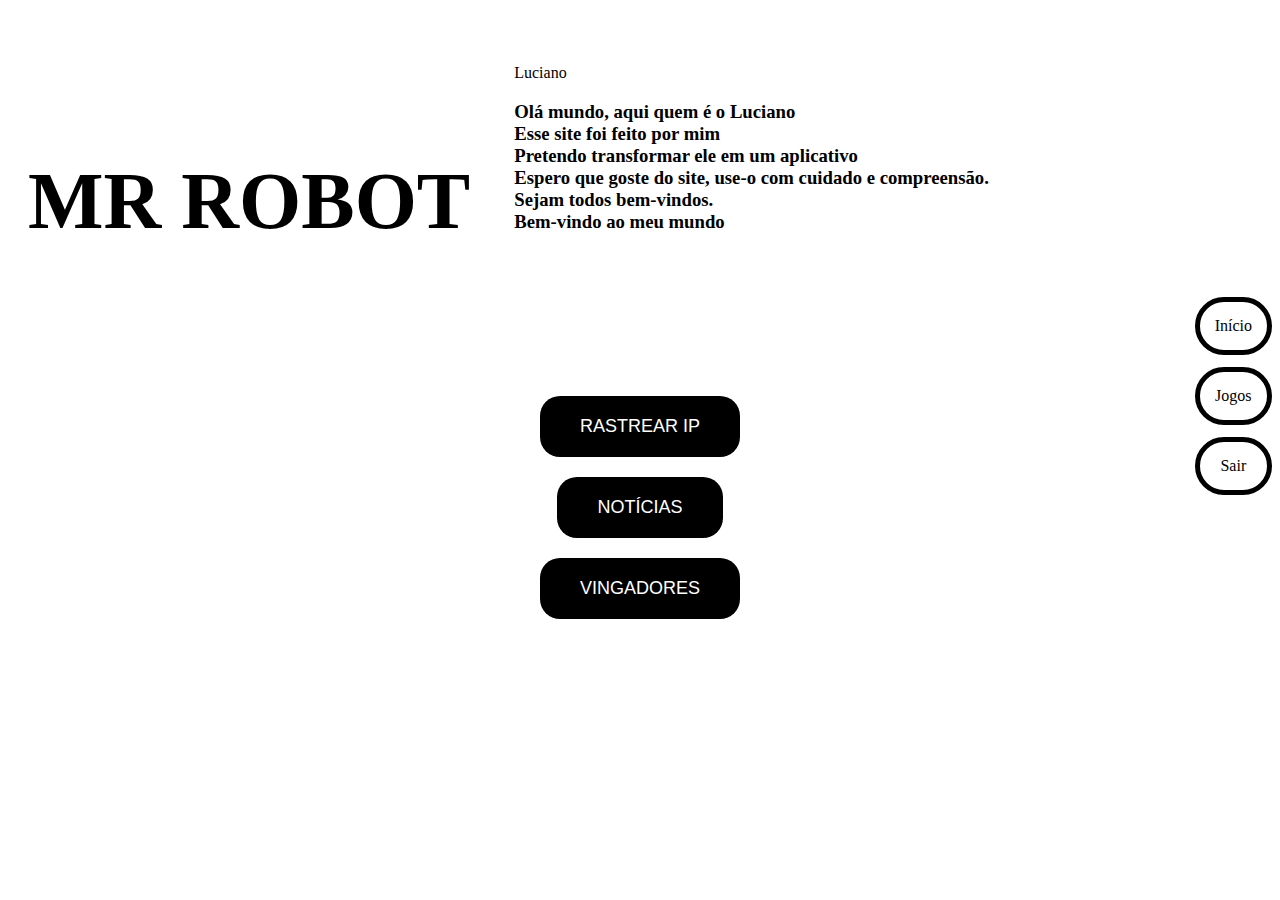
<file: index.html>
<!DOCTYPE html>
<html lang="pt-br">
<head>
    <meta charset="UTF-8">
    <meta name="viewport" content="width=device-width, initial-scale=1.0, maximum-scale=1.0, user-scalable=no">
    <title>Meu Site</title>
    <link rel="stylesheet" href="style.css">
</head>
<body>
    <div class="logo">MR ROBOT</div>
    <div class="texto-aumenta">
        <p>Luciano</p>
        <h3>Olá mundo, aqui quem é o Luciano<br>
        Esse site foi feito por mim<br>
        Pretendo transformar ele em um aplicativo<br>
        Espero que goste do site, use-o com cuidado e compreensão.<br>
        Sejam todos bem-vindos.<br>
        Bem-vindo ao meu mundo</h3>
    </div>
    <header>
        <div class="menu-toggle">
            <div class="hamburger"></div>
        </div>
        <nav class="menu">
            <ul>
                <li><a href="index.html">Início</a></li>
                <li><a href="jogo.html">Jogos</a></li>
                <li><a href="sair.html">Sair</a></li>
            </ul>
        </nav>
    </header>
    <main>
        <div class="buttons-container">
            <button class="round-button" onclick="redirecionar('rastrear-ip')">RASTREAR IP</button>
            <button class="round-button" onclick="redirecionar('ouvir-musica')">NOTÍCIAS</button>
            <button class="round-button" onclick="redirecionar('exportar-youtube')">VINGADORES</button>
        </div>
    </main>
    <script src="script.js"></script>
    
</body>
</html>
</file>
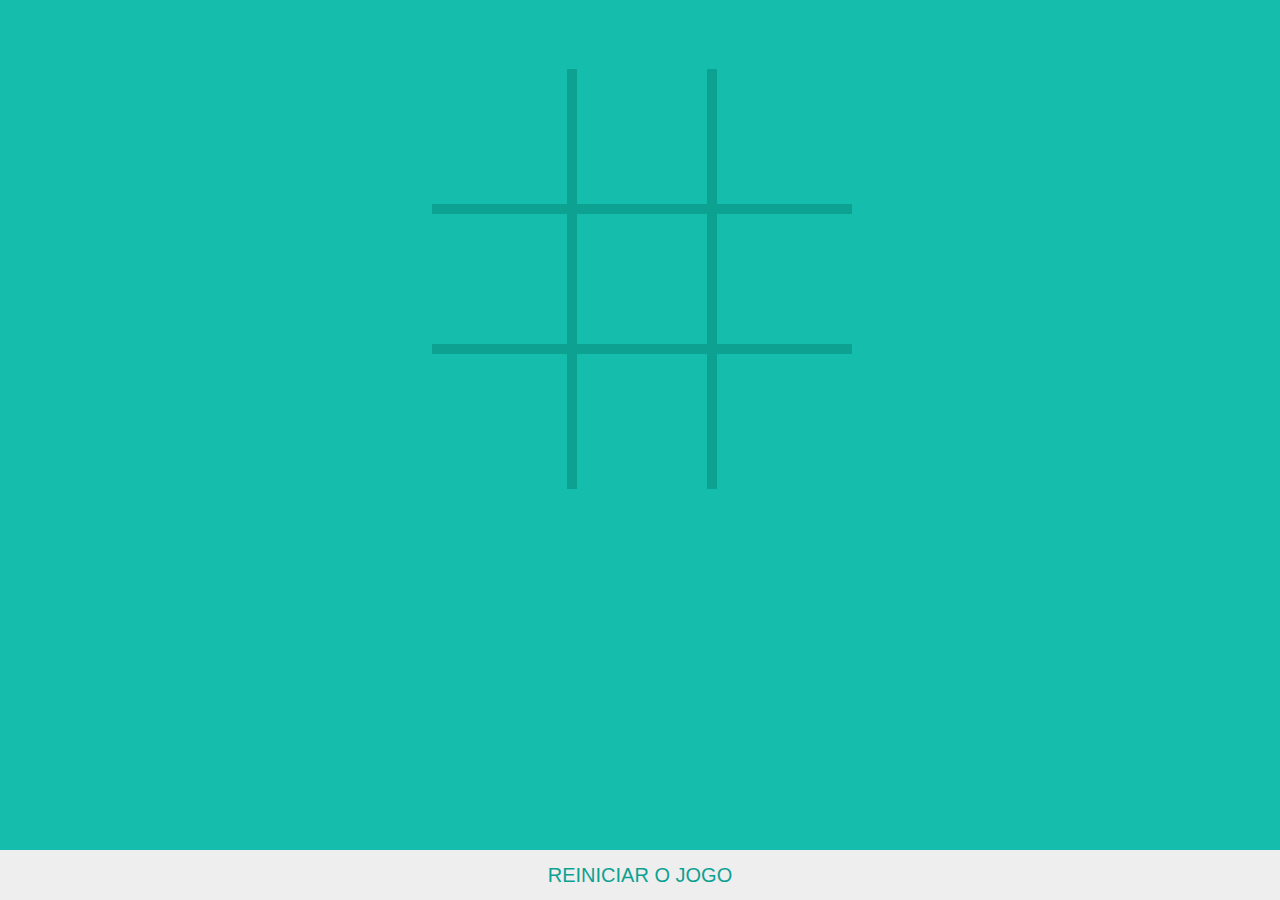
<file: jogo.html>
<!DOCTYPE html>
<html lang="en">
    <head>
        <meta charset="UTF-8">
        <meta name="viewport" content="width=device-width, initial-scale=1.0">
        <meta http-equiv="X-UA-Compatible" content="ie=edge">
        <title>Jogo da Velha - jQuery</title>

        <script src="https://code.jquery.com/jquery-3.3.1.slim.min.js"></script>
        <script src="jogo.js"></script>
        <script>
            $(function(){
                $(document).on('click', 'button.btn', function() {  
                    // Retorna o valor da jogada
                    let jogada = $('#jogador').text()                  
                    
                    // Muda a jogada de acordo com a vez
                    trocarJogada(jogada)
                    
                    // Substitui o texto do botão 
                    let jogador = $(this).text(jogada)
                    if(jogador.text() == 'X') {
                        $(this).addClass('activedX').removeClass('activedO')
                    } else {
                        $(this).addClass('activedO').removeClass('activedX')
                    }
                    
                    // Desabilitar o botão clicado
                    $(this).attr('disabled', true)
                    
                    // Verifica o vencedor
                    verificarVencedor()
                })
                
                $(document).on('click', 'button.resetar', function(){
                    window.location.reload()
                    history.go(0)
                })
            })
        </script>
        <link rel="stylesheet" href="jogo.css" />
    </head>
    <body>
        <div class="game">
            <button class="btn" id="11" data-value="1">V</button>
            <button class="btn" id="12" data-value="2">V</button>
            <button class="btn" id="13" data-value="3">V</button>
            
            <button class="btn" id="21" data-value="4">V</button>
            <button class="btn" id="22" data-value="5">V</button>
            <button class="btn" id="23" data-value="6">V</button>
            
            <button class="btn" id="31" data-value="7">V</button>
            <button class="btn" id="32" data-value="8">V</button>
            <button class="btn" id="33" data-value="9">V</button>      
            
            <br /><br />
            
            <label id="resultado"></label>
            <label id="jogador" hidden>X</label>
        </div>

        <button class="resetar">REINICIAR O JOGO</button>
    </body>

</html>
</file>
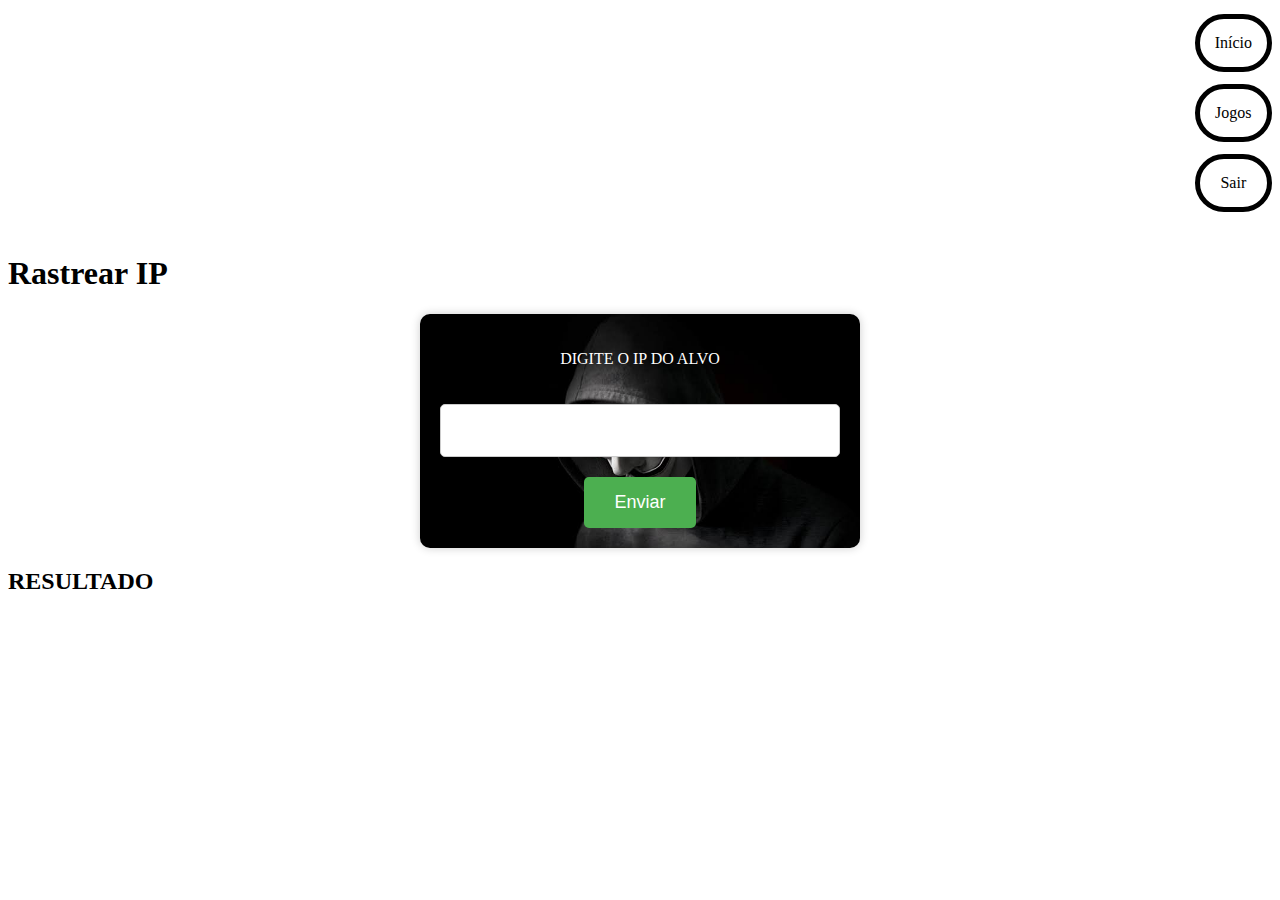
<file: rastrear_ip.html>
<!DOCTYPE html>
<html lang="pt-br">
<head>
    <meta charset="UTF-8">
    <meta name="viewport" content="width=device-width, initial-scale=1.0">
    <title>Rastrear IP - Mr. Robot</title>
    <link rel="stylesheet" href="style.css">
</head>
<body>
    <header>
        <div class="menu-toggle">
            <div class="hamburger"></div>
        </div>
        <nav class="menu">
            <ul>
                <li><a href="#">Início</a></li>
                <li><a href="#">Jogos</a></li>
                <li><a href="#">Sair</a></li>
            </ul>
        </nav>
    </header>
    <main>
        <h1>Rastrear IP</h1>
        <div class="ip-form">
            <p>DIGITE O IP DO ALVO</p>
            <form id="rastreamento-form">
                <input type="text" id="ip" name="ip" required>
                <button type="submit">Enviar</button>
            </form>
            <div id="resultado-rastreamento"></div>
        </div>

        <h2>RESULTADO</h2>
        <div id="locationResult">
            <!-- O resultado do rastreamento de IP será exibido aqui -->
        </div>
    </main>
    <script src="script.js"></script>
    <script>
    const form = document.getElementById('rastreamento-form');
    const locationResult = document.getElementById('locationResult');

    form.addEventListener('submit', (event) => {
        event.preventDefault();
        const ipAddress = document.getElementById('ip').value;
        fetch(`https://api.ipgeolocation.io/ipgeo?apiKey=c755d1019c20474188985aea7e114f34&ip=${ipAddress}`)
            .then(response => response.json())
            .then(data => {
                locationResult.innerHTML = `
                    <p>Country: ${data.country_name}</p>
                    <p>City: ${data.city}</p>
                    <p>ISP: ${data.isp}</p>
                `;
            })
            .catch(error => {
                locationResult.innerHTML = `<p>Error: ${error.message}</p>`;
            });
    });
</script>

</body>
</html>
</file>
<file: style.css>
/* Estilos para o menu mobile */
.menu-toggle {
    display: none;
    cursor: pointer;
}

.hamburger,
.hamburger::before,
.hamburger::after {
    content: "";
    display: block;
    background-color: #000;
    height: 3px;
    width: 255555px;
    border-radius: 3px;
    margin: 5px 0;
}

.menu {
    display: flex;
    justify-content: flex-end;
    margin-top: 0px;
}

.menu ul {
    list-style: none;
    padding: 0;
    display: flex;
    flex-direction: column;
    margin-top: 0px; /* Adicione margem superior para mover os itens do menu para cima */
}


.menu li {
    margin: 6px 0;
    border: 5px solid #000;
    border-radius: 10000px;
    text-align: center;
}

.menu a {
    text-decoration: none;
    color: #000;
    display: block;
    padding: 15px;
}

/* Estilos para o menu mobile quando aberto */
.menu-open {
    display: block;
}

/* Estilos para o logotipo "MR ROBOT" */
.logo {
    text-align: center;
    font-size: 80px;
    font-weight: bold;
    color: black;
    padding: 20px;
    border-radius: 50%;
    background-color: #FFFFFF;
    display: inline-block;
    margin: 20px auto;
}

/* Estilos para o container de texto aumentado */
.texto-aumenta {
    background-color: #FFFFFF;
    display: inline-block;
    border-radius: 100px;
    padding: 20px;
    text-align: left;
    margin: 20px auto;
}

/* Estilos para os botões arredondados */
/* Estilos para os botões arredondados */
.round-button {
    background-color: black;
    color: white;
    border: none;
    border-radius: 20px;
    padding: 20px 40px;
    font-size: 18px;
    cursor: pointer;
    margin-bottom: 20px;
    display: block; /* Adiciona a propriedade para alinhar os botões verticalmente */
}

/* Estilos para o container dos botões (centraliza verticalmente) */
.buttons-container {
    display: flex;
    flex-direction: column; /* Organiza os botões verticalmente */
    align-items: center; /* Centraliza os botões verticalmente */
    justify-content: center; /* Centraliza os botões horizontalmente */
    height: calc(10vh - 100px); /* Altura igual à altura da janela menos 200px */
    text-align: center; /* Centraliza o texto horizontalmente */
    margin-top: 0px; /* Espaçamento superior para ajustar a posição */
}
/* iptracer */
/* Estilos para o formulário de rastreamento de IP */
.ip-form {
    text-align: center;
    margin: 0 auto; /* Centraliza horizontalmente */
    width: 80%; /* Define a largura do formulário */
    max-width: 400px; /* Define a largura máxima do formulário */
    border-radius: 10px; /* Bordas arredondadas */
    padding: 20px;
    background: #000; /* Cor de fundo preto fosco */
    background-image: url('ip.jpg'); /* Imagem de fundo */
    background-size: cover; /* Cobrir todo o quadrado com a imagem */
    background-position: center; /* Centralizar a imagem */
    color: #FFF; /* Cor do texto */
    box-shadow: 0 0 10px rgba(0, 0, 0, 0.2); /* Sombra */
}

/* Estilos para a área onde a pessoa insere o IP */
.ip-form input[type="text"] {
    width: 100%;
    padding: 15px; /* Aumenta o tamanho do campo de entrada */
    font-size: 18px; /* Aumenta o tamanho da fonte */
    margin-top: 20px; /* Espaçamento superior maior */
    border: 1px solid #ccc;
    border-radius: 5px;
    box-sizing: border-box;
}

/* Estilos para o botão de enviar */
.ip-form button {
    background-color: #4CAF50; /* Cor verde */
    color: #FFF;
    border: none;
    border-radius: 5px;
    padding: 15px 30px; /* Aumenta o tamanho do botão */
    font-size: 18px;
    cursor: pointer;
    margin-top: 20px; /* Espaçamento superior maior */
}



/* respostas da consulta*/
</file>
<file: jogo.css>
* {
    margin: 0;
    padding: 0;
}

body {
    background-color: rgb(20, 189, 172)
} 

.game {
    position: relative;
    display: block;
    margin: 5% auto;
    width: 450px;
    padding: 5px;
    text-align: center;
}

.btn {
    width: 140px;
    height: 140px;
    border: 5px solid rgb(13, 161, 146);
    font-size: 80px;
    color: transparent;
    margin-right: -4px;
    background: none;
    cursor: pointer;
}

.activedX {
    color: #666;
}

.activedO {
    color: #FFF;
}

label {
    font-family: 'Segoe UI', Tahoma, Geneva, Verdana, sans-serif;
    font-size: 30px;
    font-weight: bold;
    color: rgb(13, 161, 146);
}

.resetar {
    position: absolute;
    bottom: 0;
    width: 100%;
    height: 50px;
    background-color: #EEE;
    border: none;
    color: rgb(13, 161, 146);
    font-size: 20px;
    cursor: pointer;
}

/* BOTÕES */

button[data-value="1"] {
    border-left: transparent;
    border-top: transparent;
}

button[data-value="2"] {
    border-top: transparent;
}

button[data-value="3"] {
    border-right: transparent;
    border-top: transparent;
}

button[data-value="4"] {
    border-left: transparent;
}

button[data-value="6"] {
    border-right: transparent;
}

button[data-value="7"] {
    border-left: transparent;
    border-bottom: transparent;
}

button[data-value="8"] {
    border-bottom: transparent;
}

button[data-value="9"] {
    border-right: transparent;
    border-bottom: transparent;
}
</file>
